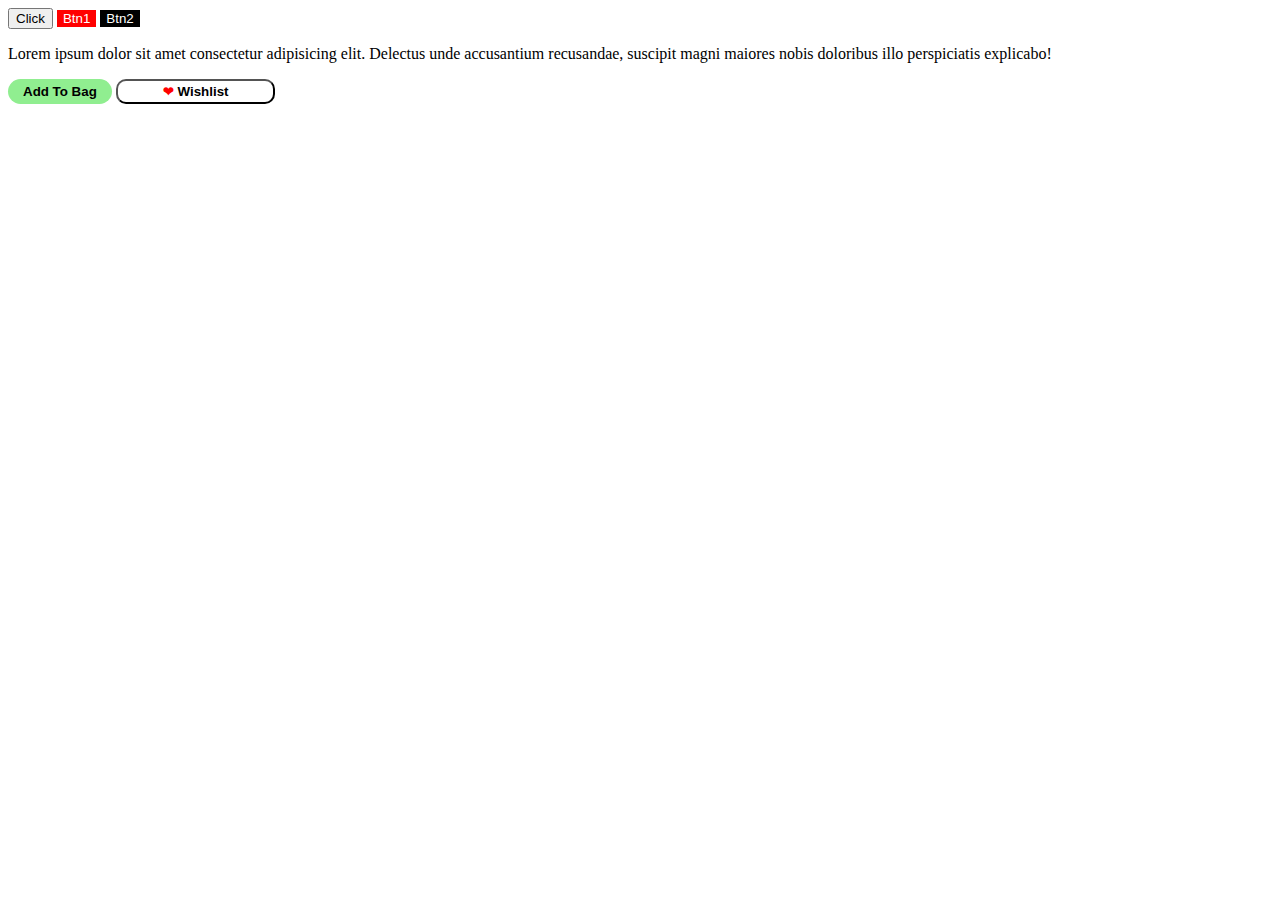
<file: Practices/index.html>
<!DOCTYPE html>
<html lang="en">
  <head>
    <meta charset="UTF-8" />
    <meta name="viewport" content="width=device-width, initial-scale=1.0" />
    <title>Practice Exercises</title>
    <link rel="stylesheet" href="style.css" />
  </head>
  <body>
    <button>Click</button>
    <button id="btn1">Btn1</button>
    <button class="btn2">Btn2</button>
    <p>
      Lorem ipsum dolor sit amet consectetur adipisicing elit. Delectus unde
      accusantium recusandae, suscipit magni maiores nobis doloribus illo
      perspiciatis explicabo!
    </p>
    <button class="Add-to-bag" onclick="alert('Your Item Added in Your Bag')">
      Add To Bag
    </button>
    <button class="wishlist" onclick="alert('Added to wishlist ')">
      <span>❤</span> Wishlist
    </button>
    <script>
      alert("Welcome");
      let a = 4;
      let b = 7;
      let c = a + b;
      console.log(c);
    </script>
  </body>
</html>
</file>
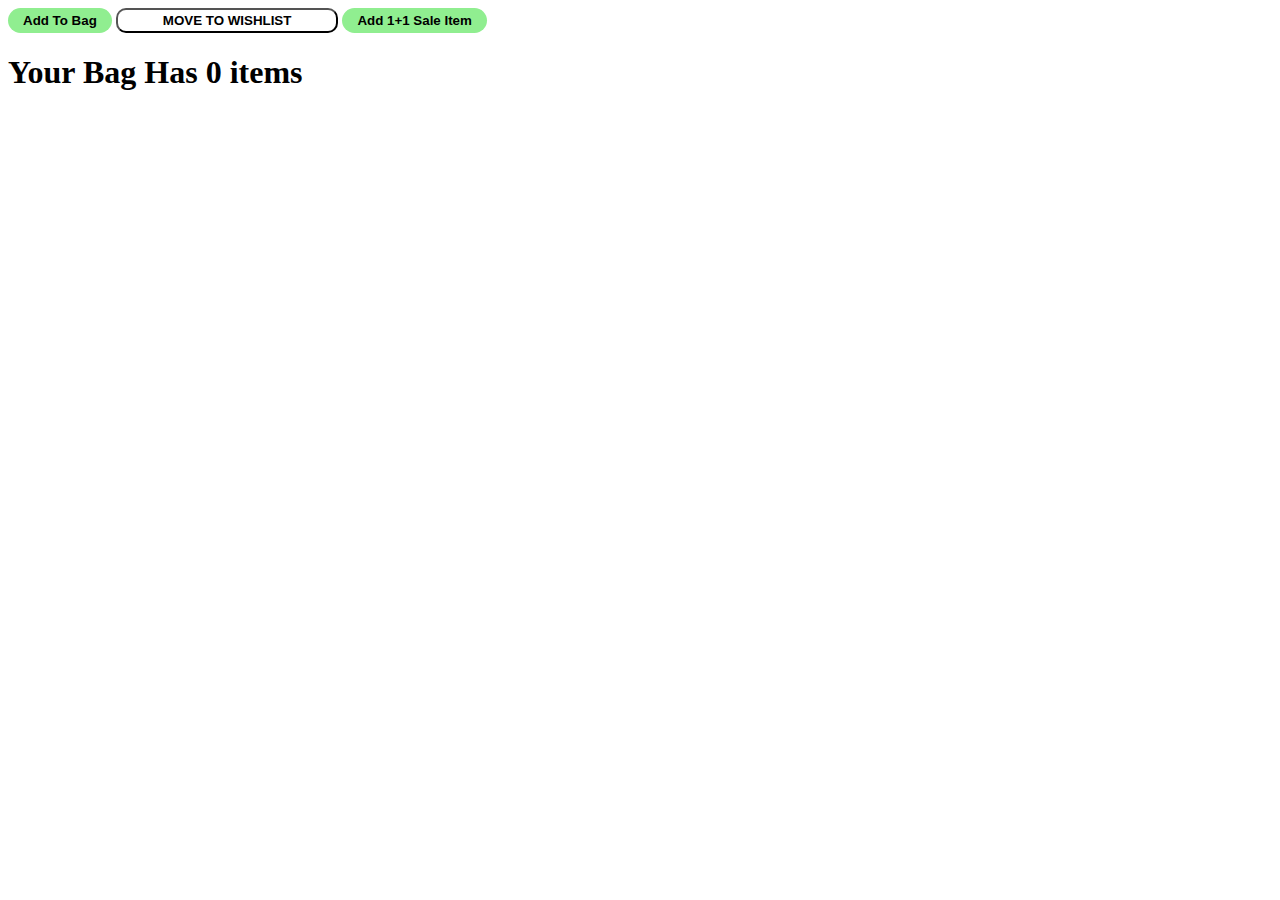
<file: MyntraClone/Myntra-Clone.html>
<!DOCTYPE html>
<html lang="en">
  <head>
    <meta charset="UTF-8" />
    <meta name="viewport" content="width=device-width, initial-scale=1.0" />
    <link rel="stylesheet" href="style.css" />
    <title>Myntra Clone</title>
  </head>
  <body>
    <button
      class="Add-to-bag"
      onclick="cartQuantity ++;
       document.querySelector(
        '#Bag-items'
      ).innerText = `Your Bag Has ${cartQuantity} Items`;"
    >
      Add To Bag
    </button>

    <button
      class="wishlist"
      onclick="cartQuantity--;
    document.querySelector('#Bag-items').innerText=`Your Bag Has ${cartQuantity} Items`;"
    >
      Move To Wishlist
    </button>

    <button
      class="Add-to-bag"
      onclick="cartQuantity+=2;
    document.querySelector('#Bag-items').innerText=`Your Bag Has ${cartQuantity} Items`"
    >
      Add 1+1 Sale Item
    </button>
    <h1 id="Bag-items"></h1>

    <script>
      let cartQuantity = 0;
      document.querySelector(
        "#Bag-items"
      ).innerText = `Your Bag Has ${cartQuantity} items`;
    </script>
  </body>
</html>
</file>
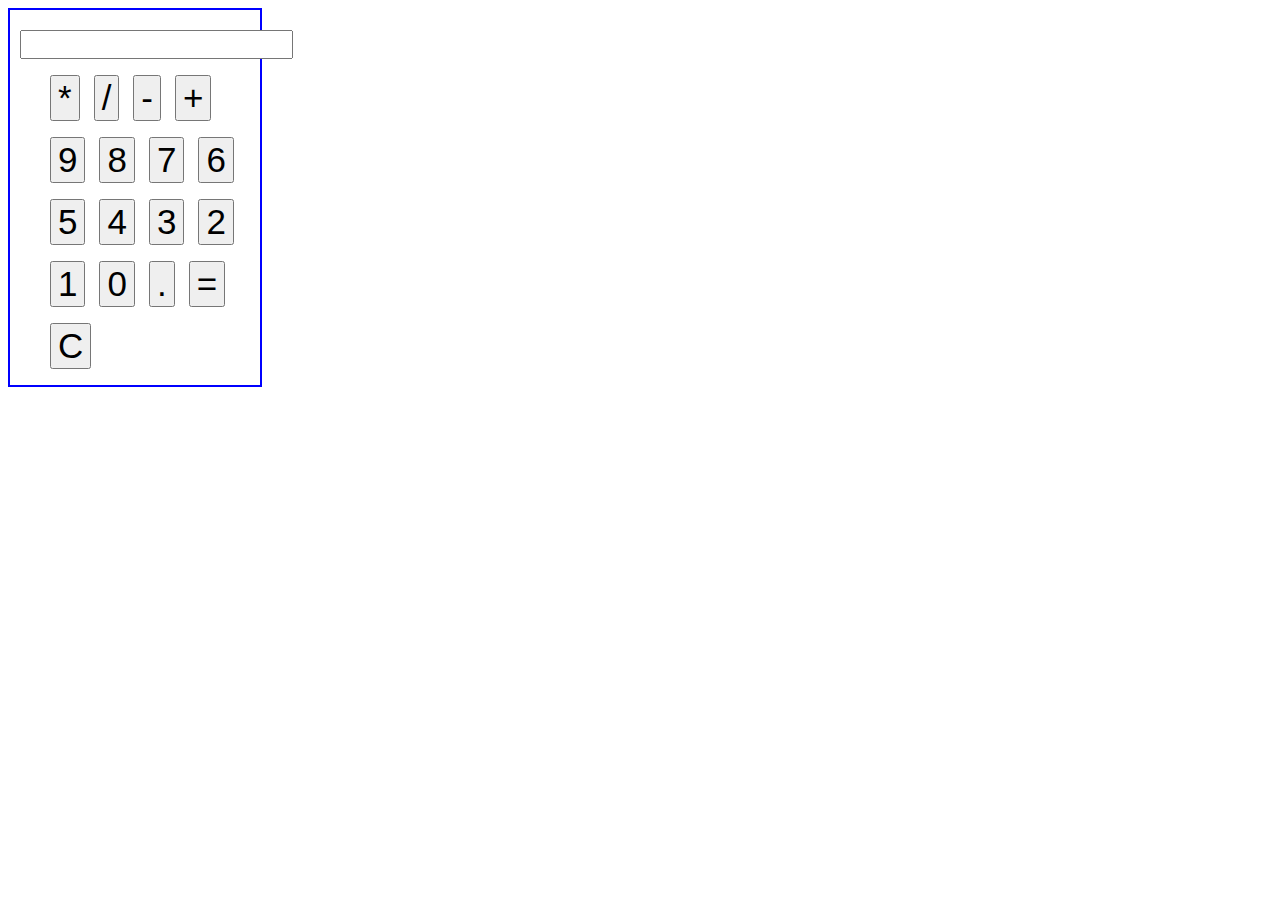
<file: Practices/Calualtorpractice.html>
<!DOCTYPE html>
<html lang="en">
  <head>
    <meta charset="UTF-8" />
    <meta name="viewport" content="width=device-width, initial-scale=1.0" />
    <link rel="stylesheet" href="style.css" />
    <title>CalPra</title>
  </head>
  <body>
    <div class="calBody">
      <div class="Calinput">
        <input type="text" id="calInput" readonly />
      </div>

      <div class="calBtn">
        <ul>
          <button
            onclick="display += '*' ;document.querySelector('#calInput').value = display"
          >
            *
          </button>
          <button
            onclick="display += '/' ;document.querySelector('#calInput').value = display"
          >
            /
          </button>
          <button
            onclick="display += '-' ;document.querySelector('#calInput').value = display"
          >
            -
          </button>
          <button
            onclick="display += '+' ;document.querySelector('#calInput').value = display"
          >
            +
          </button>
        </ul>
        <ul>
          <button
            onclick="display += 9 ;document.querySelector('#calInput').value = display"
          >
            9
          </button>
          <button
            onclick="display += 8 ;document.querySelector('#calInput').value = display"
          >
            8
          </button>
          <button
            onclick="display += 7 ;document.querySelector('#calInput').value = display"
          >
            7
          </button>
          <button
            onclick="display += 6 ;document.querySelector('#calInput').value = display"
          >
            6
          </button>
        </ul>
        <ul>
          <button
            onclick="display += 5 ;document.querySelector('#calInput').value = display"
          >
            5
          </button>
          <button
            onclick="display += 4 ;document.querySelector('#calInput').value = display"
          >
            4
          </button>
          <button
            onclick="display += 3 ;document.querySelector('#calInput').value = display"
          >
            3
          </button>
          <button
            onclick="display += 2 ;document.querySelector('#calInput').value = display"
          >
            2
          </button>
        </ul>
        <ul>
          <button
            onclick="display += 1 ;document.querySelector('#calInput').value = display"
          >
            1
          </button>
          <button
            onclick="display += 0 ;document.querySelector('#calInput').value = display"
          >
            0
          </button>
          <button
            onclick="display += '.' ;document.querySelector('#calInput').value = display"
          >
            .
          </button>
          <button
            onclick="display = eval(display) ;
            document.querySelector('#calInput').value = display"
          >
            =
          </button>
        </ul>
        <ul>
          <button
            onclick="display = '' ;document.querySelector('#calInput').value = display"
          >
            C
          </button>
        </ul>
      </div>
    </div>

    <script>
      let display = "";
      document.querySelector("#calInput").value = display;
    </script>
  </body>
</html>
</file>
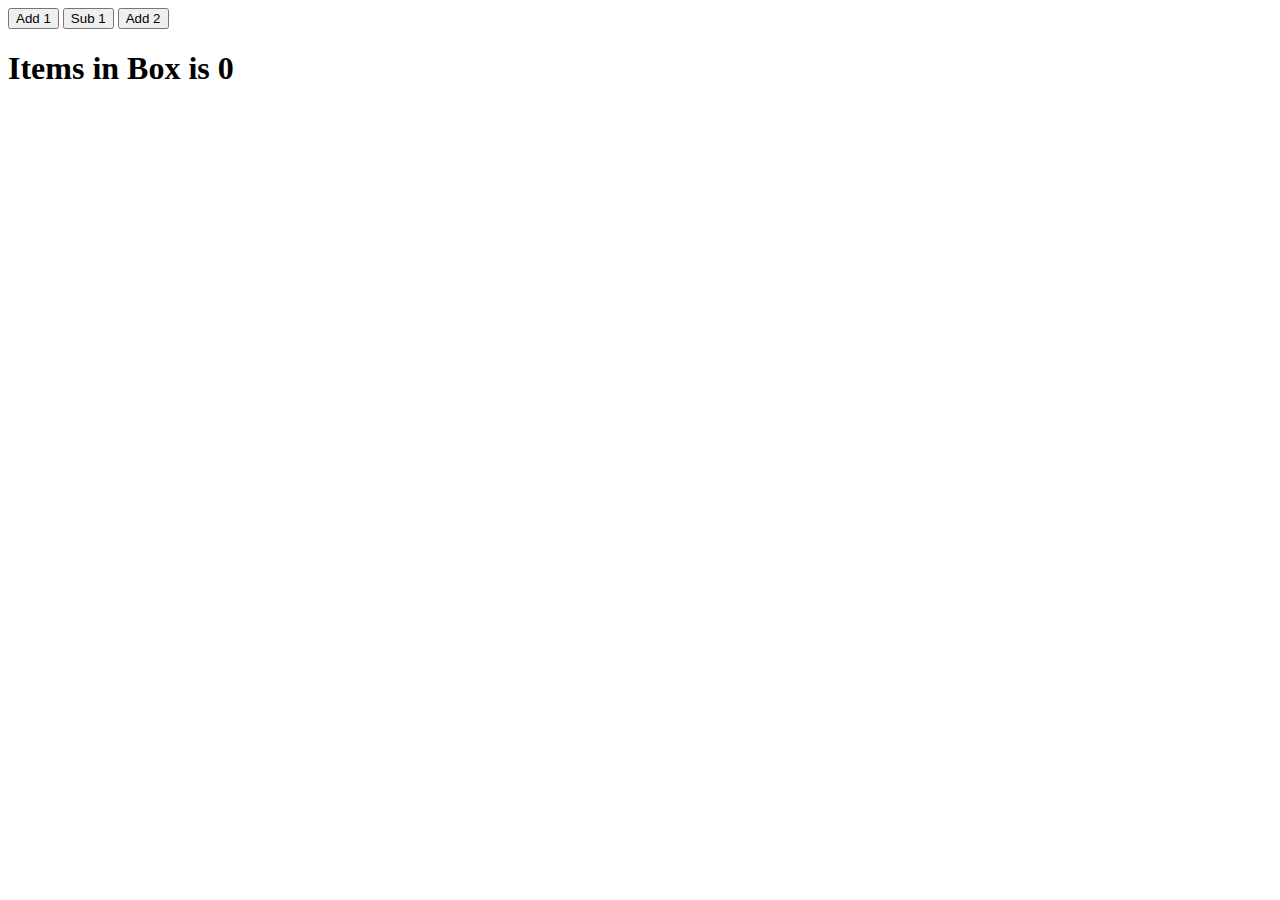
<file: Practices/mypractice.html>
<!DOCTYPE html>
<html lang="en">
  <head>
    <meta charset="UTF-8" />
    <meta name="viewport" content="width=device-width, initial-scale=1.0" />
    <title>My practice</title>
  </head>
  <body>
    <button
      onclick="items++;
      document.querySelector(
        '#Items-box'
      ).innerText = `Items in Box is ${items}`;"
    >
      Add 1
    </button>
    <button
      onclick="items --;
     document.querySelector('#Items-box').innerText = `Items in Box is ${items}`
     "
    >
      Sub 1
    </button>
    <button
      onclick="items += 2;
     document.querySelector('#Items-box').innerText = `Items in Box is ${items}`
     "
    >
      Add 2
    </button>

    <h1 id="Items-box"></h1>

    <script>
      let items = 0;

      document.querySelector(
        "#Items-box"
      ).innerText = `Items in Box is ${items}`;
    </script>
  </body>
</html>
</file>
<file: Practices/style.css>
#btn1 {
  background-color: red;
  color: white;
  border: 4px;
}

.btn2 {
  background-color: black;
  color: white;
  border: 4px;
}

.Add-to-bag {
  border-radius: 30px;
  padding: 5px 15px;
  background-color: lightgreen;
  color: black;
  font-weight: bold;
  border: none;
}

.wishlist {
  padding: 3px 45px;
  background-color: white;
  border-radius: 10px;
  font-weight: bold;
}

.wishlist span {
  color: red;
}





.calBody {
  border: 2px solid blue;
  width: 250px;

}

.calBtn {}

.calBtn button {
  font-size: 35px;
  margin-right: 10px;
}

.Calinput input {
  margin-top: 20px;
  margin-left: 10px;
  font-size: 20px;
}
</file>
<file: MyntraClone/style.css>
.Add-to-bag {
  border-radius: 30px;
  padding: 5px 15px;
  background-color: lightgreen;
  color: black;
  font-weight: bold;
  border: none;
  cursor: pointer;
}

.wishlist {
  padding: 3px 45px;
  background-color: white;
  border-radius: 10px;
  font-weight: bold;
  text-transform: uppercase;
  cursor: pointer;
}

.wishlist span {
  color: red;
}
</file>
